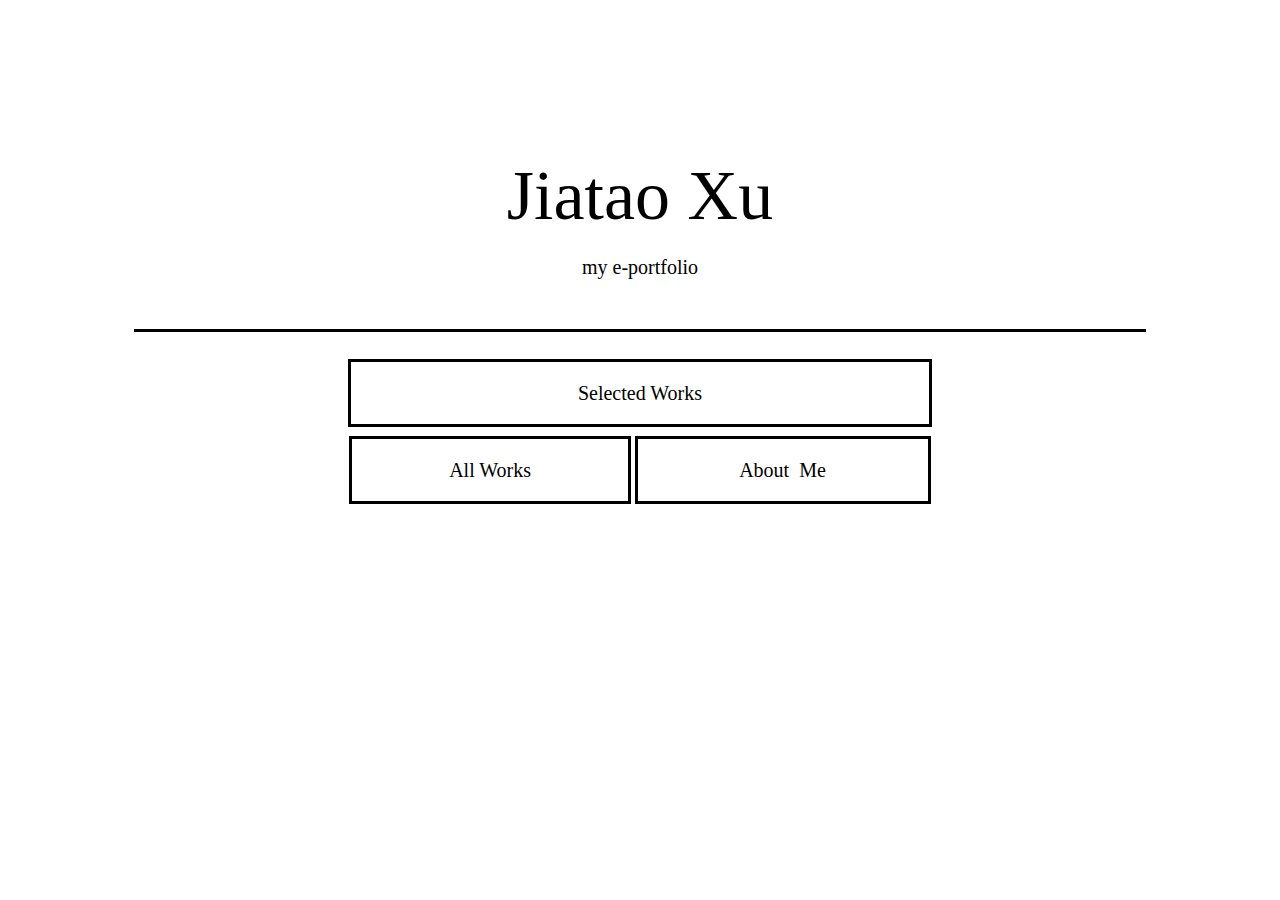
<file: index.html>
<!DOCTYPE html>
<html lang="en">
	<head>
		<title>My Portfolio</title>
		<meta charset="utf-8">
		<meta name="viewport" content="width=device-width, initial-scale=1">
		<link rel="stylesheet" type="text/css" href="style.css">
	</head>

	<body>
		<div id = "nameContainer">
				<h style = "font-size:70px;">Jiatao Xu</h>
				<p style = "font-size:20px;">my e-portfolio</p>
		</div>
			
		
		<div id = "divider">
			<div id = "barContainer">
					<a class = "Atag" href = "selected.html">
						<h class = "barOption">                          Selected Works                          </h>
					</a>

					<br><br><br><br>
					<a class = "Atag" href = "composition.html">
						<h class = "barOption">All Works</h>
					</a>

					<a class = "Atag" href = "about.html">
						<h class = "barOption"> About  Me </h>
					</a>
			</div>
		</div>
	</body>

</html>
</file>
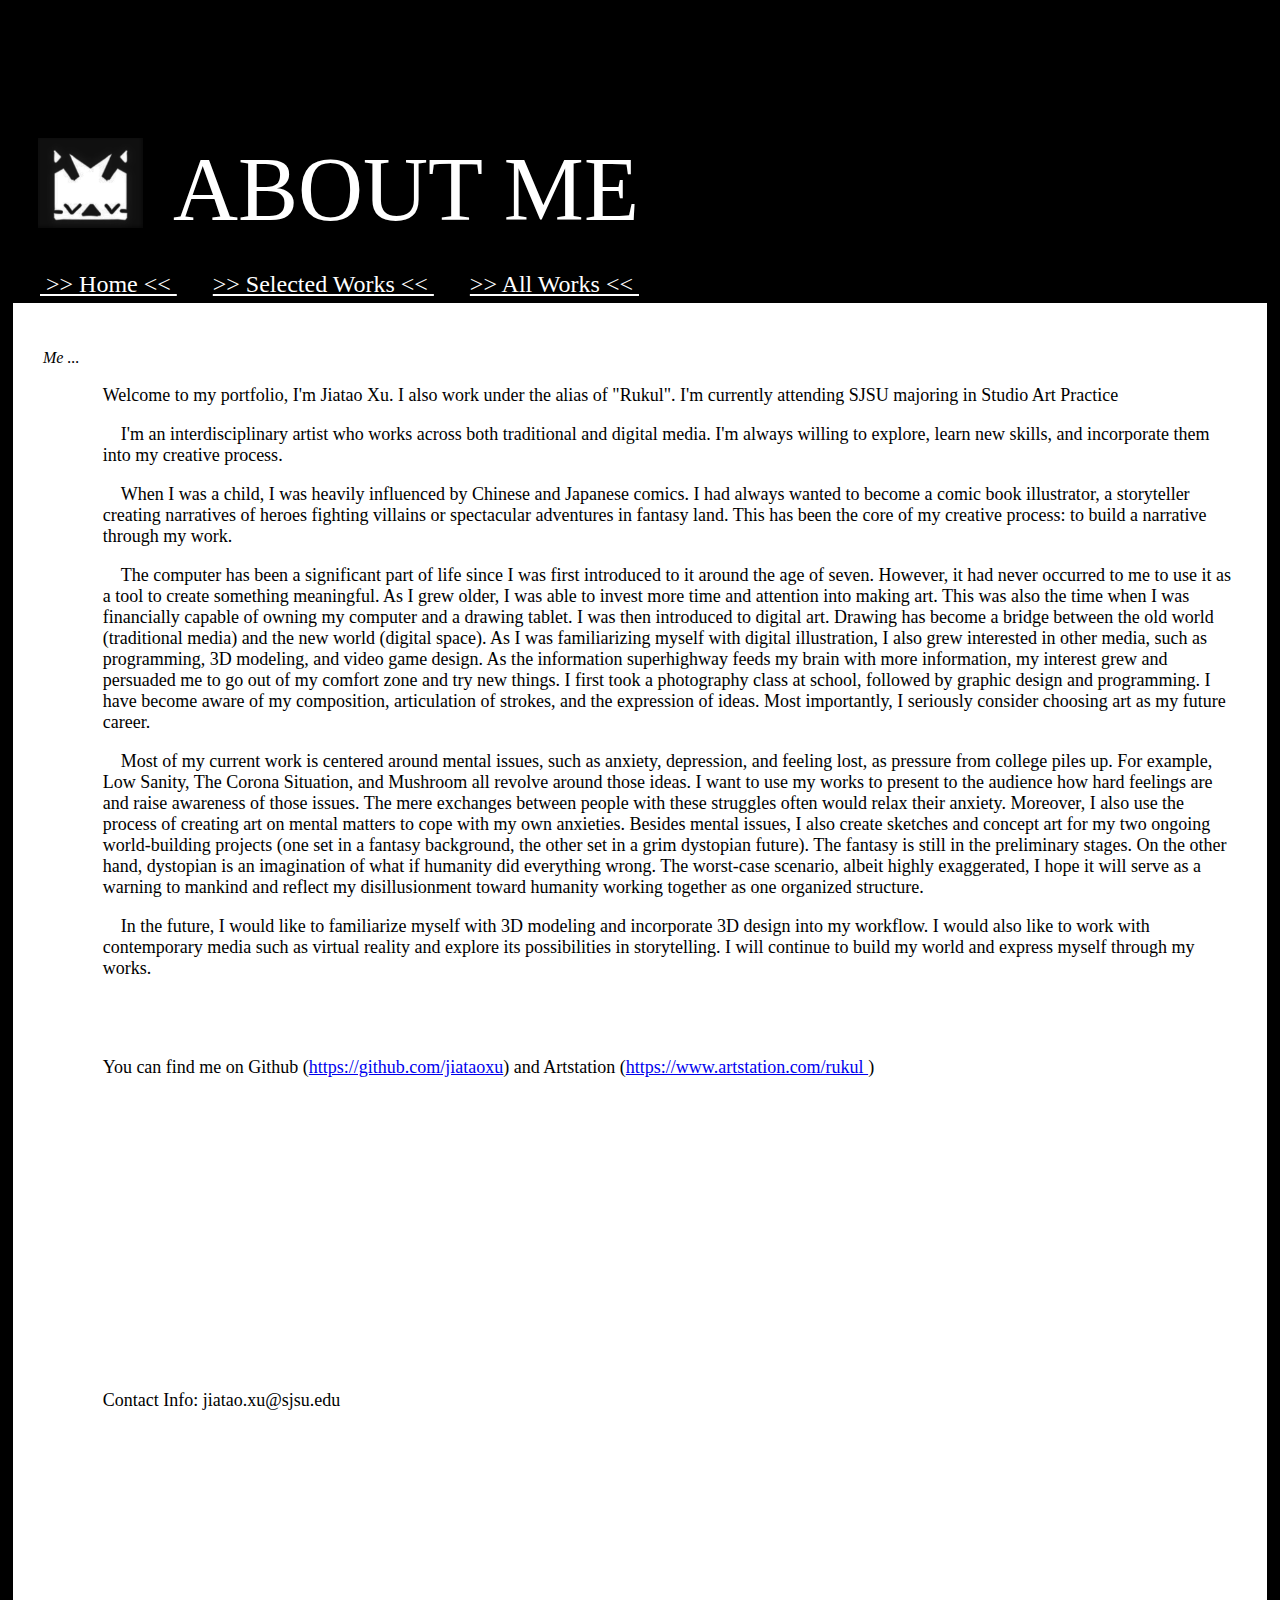
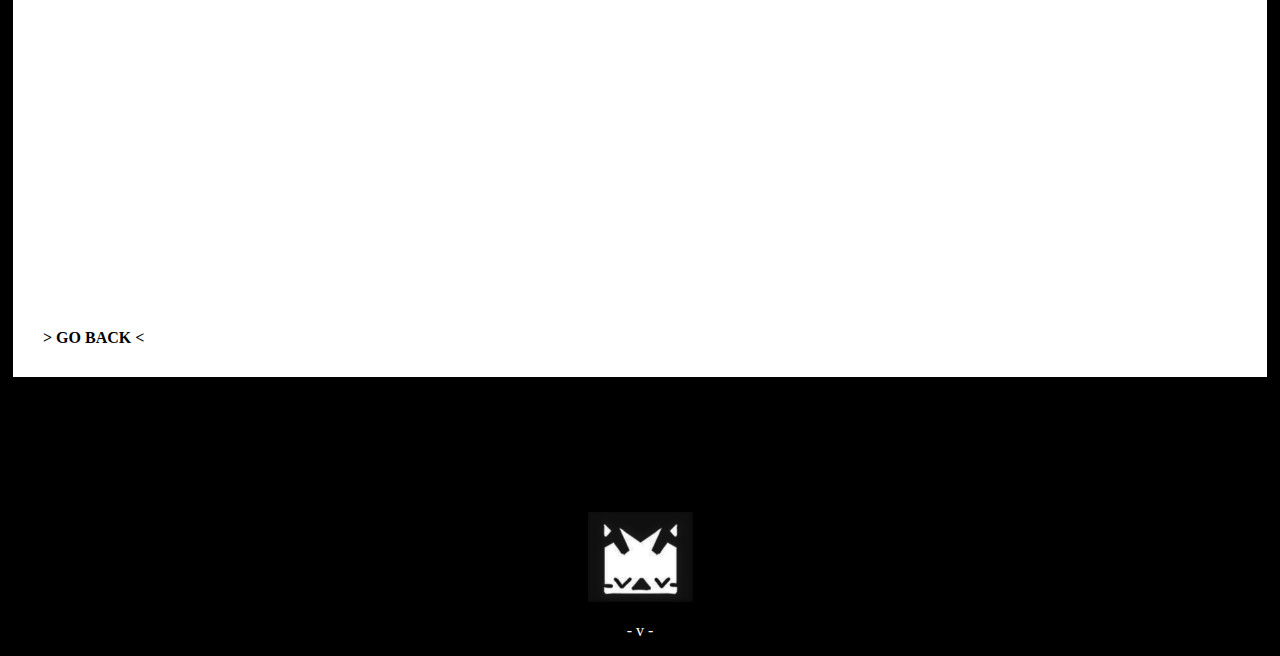
<file: about.html>
<!DOCTYPE html>
<html lang="en">
	<head>
		<title>About Me</title>
		<meta charset="utf-8">
		<meta name="viewport" content="width=device-width, initial-scale=1">
		<link rel="stylesheet" type="text/css" href="style.css">
	</head>
	
	

	<body id = "bodyComp" >
		<div class = "pageTitle">
			<a href = "index.html">
				<img style = "float:left; padding-right:30px" alt = "sadcrown" src = "Other/home.png" height = "90px" width="105px">
			</a>


				<h>ABOUT ME</h>
			
		</div>


		&emsp;&emsp;<a style = "font-size: 24px; color:white;" href = "index.html"> >> Home << </a>&emsp;&emsp;
		<a style = "font-size: 24px; color:white;" href = "selected.html"> >> Selected Works << </a>&emsp;&emsp;
		<a style = "font-size: 24px; color:white;" href = "composition.html"> >> All Works << </a>&emsp;&emsp;
		<div class = "largeContainer">
			<p><i>Me ...</i></p>
			<div style="font-size:18px; padding-bottom: 500px; margin-left: 5%">
				<p>Welcome to my portfolio, I'm Jiatao Xu. I also work under the alias of "Rukul". I'm currently attending SJSU majoring in Studio Art Practice</p>
				<p>&emsp;I'm an interdisciplinary artist who works across both traditional and digital media. I'm always willing to explore, learn new skills, and incorporate them into my creative process.</p>
				<p>&emsp;When I was a child, I was heavily influenced by Chinese and Japanese comics. I had always wanted to become a comic book illustrator, a storyteller creating narratives of heroes fighting villains or spectacular adventures in fantasy land. This has been the core of my creative process: to build a narrative through my work.</p>
				<p>&emsp;The computer has been a significant part of life since I was first introduced to it around the age of seven. However, it had never occurred to me to use it as a tool to create something meaningful. As I grew older, I was able to invest more time and attention into making art. This was also the time when I was financially capable of owning my computer and a drawing tablet. I was then introduced to digital art. Drawing has become a bridge between the old world (traditional media) and the new world (digital space). As I was familiarizing myself with digital illustration, I also grew interested in other media, such as programming, 3D modeling, and video game design. As the information superhighway feeds my brain with more information, my interest grew and persuaded me to go out of my comfort zone and try new things. I first took a photography class at school, followed by graphic design and programming. I have become aware of my composition, articulation of strokes, and the expression of ideas. Most importantly, I seriously consider choosing art as my future career.</p>
				<p>&emsp;Most of my current work is centered around mental issues, such as anxiety, depression, and feeling lost, as pressure from college piles up. For example, Low Sanity, The Corona Situation, and Mushroom all revolve around those ideas. I want to use my works to present to the audience how hard feelings are and raise awareness of those issues. The mere exchanges between people with these struggles often would relax their anxiety.  Moreover, I also use the process of creating art on mental matters to cope with my own anxieties. Besides mental issues, I also create sketches and concept art for my two ongoing world-building projects (one set in a fantasy background, the other set in a grim dystopian future). The fantasy is still in the preliminary stages. On the other hand, dystopian is an imagination of what if humanity did everything wrong. The worst-case scenario, albeit highly exaggerated, I hope it will serve as a warning to mankind and reflect my disillusionment toward humanity working together as one organized structure.</p>
				<p>&emsp;In the future, I would like to familiarize myself with 3D modeling and incorporate 3D design into my workflow. I would also like to work with contemporary media such as virtual reality and explore its possibilities in storytelling. I will continue to build my world and express myself through my works.</p>



<br><br>
				<p>You can find me on Github (<a href = "https://github.com/jiataoxu">https://github.com/jiataoxu</a>) and Artstation (<a href = "https://www.artstation.com/rukul">https://www.artstation.com/rukul </a>)

				<br><br><br><br><br><br><br><br><br><br><br><br><br><br><br>

				<p>Contact Info: jiatao.xu@sjsu.edu</p>
			</div>


			<a class= "Atag"href="index.html"><b>> GO BACK <</b><a>
		</div>

		<div id = "footer">
			<a href = "#bodyComp">
				<img style = "float:center;" alt = "sadcrown" src = "Other/home.png" height = "90px" width="105px">
			</a>
			<p>- v -</p>
		</div>



	</body>

</html>
</file>
<file: style.css>
#bodyComp {
	background-color:black
}

#nameContainer {
	margin:0px 5%;
	text-align: center;
	margin-top: 10%;
	padding:30px;
	/*background-color: rgb(125,125,125);*/

}


#barContainer {
	text-align: center;
	padding:20px 20px 20px 20px;
}

.largeContainer {
	margin:5px;
	padding: 30px;
	background-color:white;

}

#divider {
	border-top:solid;
	padding-top:30px;
	margin:0px 10%;
	position: sticky;
  	top: 5px;
}

#navigator {
	border:solid;
	padding:0px 30px 0px 30px;
	margin-left: -10px;
	margin-right: 50px;
	margin-top: 30px;
	float:left;
	position: sticky;
	top: 5px;
	background-color:white;
	z-index: +5;

}


@media (max-width: 1268px) {
    #navigator {
        display: none;
    }
}


#homeNavi {
	display:block;
	color: inherit;
	text-decoration: none;
	padding:20px;
	font-size:21px;
	text-align: center;
}

#footer {
	text-align: center;
	color:white;
	padding-top:130px;
}



.pageTitle {
	position: relative;
	color:white;
	font-size:90px;
	padding: 130px 30px 30px 30px;

}

.Atag {
	color: inherit;
	text-decoration: none;

}

ul.square {
	list-style-type: square;
	text-align: center;
}

.naviATag {
	display:block;
	color: inherit;
	text-decoration: none;
	padding:10px 0px 10px 0px;
	font-size:18px;

}

.barOption {
	display:inline;
	border:solid;
	text-align: center;
	padding:20px 10%;
	font-size: 20px;
	white-space: pre-wrap
	

}

.iframeBorder {
	border-style: solid;
	padding: 30px;
}


.barOption:hover {
	transition: 0.5s;
	background-color: coral;
}

.float {
	cursor: pointer;
	float: left;
  	width: 20%;
  	padding: 25px;
  	margin:30px;
  	border:solid;
  	background-color:white;
	min-width: 250px;
  }

 .floatZoom {
  	width:20%;
 }



.iframeFloat{
	float: left;
  	padding: 25px;
  	margin:30px;
  	border:solid;
  	background-color:white;
}

.imgDescription {
	text-align: center;
}

.thumbnails {
  width:100%;
}

.clearfix::after {
  content: "";
  clear: both;
  display: table;
}


#Collaspe_button {
	text-align: center;
	padding:20px 20px 20px 20px;
	font-size: 24px;
	margin: 20px;
}

.imgCenter {
	display: block;
	margin-left: auto;
	 margin-right: auto;
	width: 50%;
}


.modal {
	display: none; 
	position: fixed;
	z-index: 6; 
	left: 0;
	top: 0;
	width: 100%; 
	height: 100%; 
	overflow: auto; 
	background-color: rgb(0,0,0); 
	background-color: rgba(0,0,0,0.4);
}


.modal-content {
	background-color: #fefefe;
	margin: 2% auto;
	padding: 20px;
	width: 50%;
	border: solid;
	max-width:1000px;
	height:auto;
}

.close {
	color: #aaa;
	float: right;
	font-size: 28px;
	font-weight: bold;
}

.close:hover,
.close:focus {
	color: black;
	text-decoration: none;
	cursor: pointer;
}
</file>
